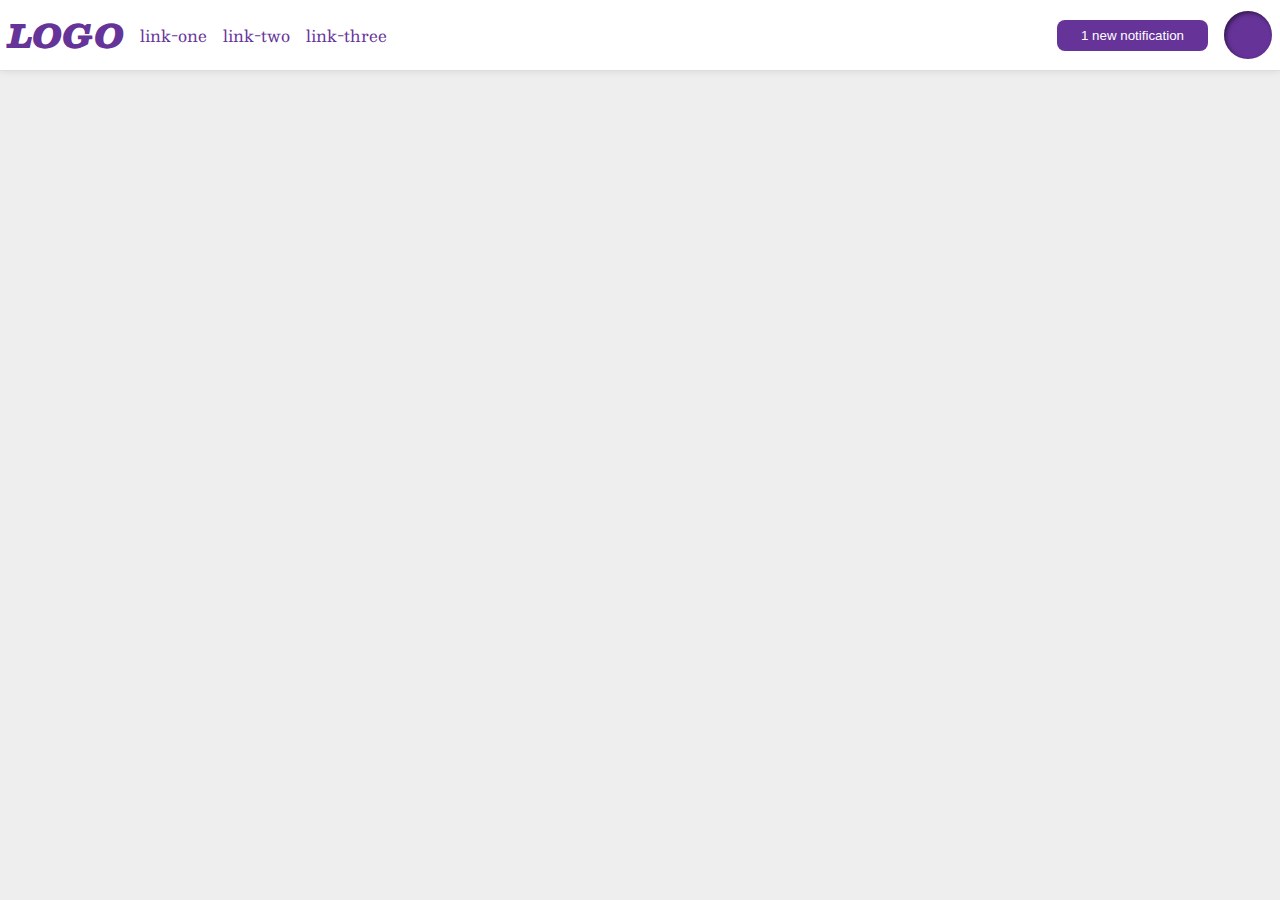
<file: flex/03-flex-header-2/index.html>
<!DOCTYPE html>
<html lang="en">
<head>
  <meta charset="UTF-8">
  <meta http-equiv="X-UA-Compatible" content="IE=edge">
  <meta name="viewport" content="width=device-width, initial-scale=1.0">
  <title>Flex Header 2</title>
  <link rel="stylesheet" href="style.css">
</head>
<body>
  <div class="header">
    <div class="left">
      <div class="logo">
        LOGO
      </div>
      <ul class="links">
        <li><a href="https://google.com">link-one</a></li>
        <li><a href="https://google.com">link-two</a></li>
        <li><a href="https://google.com">link-three</a></li>
      </ul>
    </div>
    <div class="right">
      <button class="notifications">
        1 new notification
      </button>
      <div class="profile-image"></div>
    </div>
  </div>
</body>
</html>
</file>
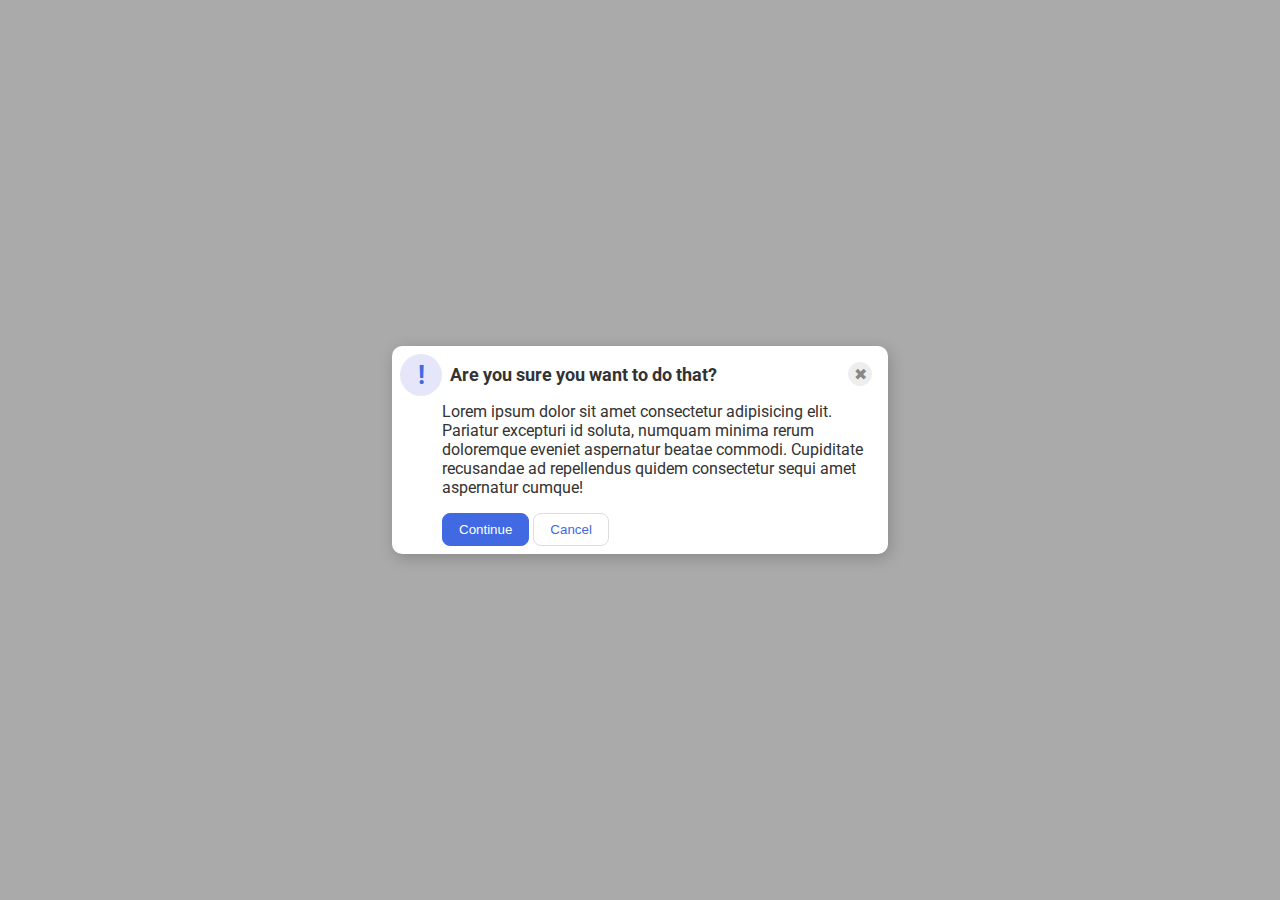
<file: flex/05-flex-modal/index.html>
<!DOCTYPE html>
<html lang="en">
  <head>
    <meta charset="UTF-8" />
    <meta http-equiv="X-UA-Compatible" content="IE=edge" />
    <meta name="viewport" content="width=device-width, initial-scale=1.0" />
    <link rel="stylesheet" href="style.css" />
    <title>Modal</title>
  </head>
  <body>
    <div class="modal">
      <div class="icon">!</div>
      <div class="container">
        <div class="header">
          Are you sure you want to do that?
          <button class="close-button">✖</button>
        </div>
        <div class="text">
          Lorem ipsum dolor sit amet consectetur adipisicing elit. Pariatur
          excepturi id soluta, numquam minima rerum doloremque eveniet
          aspernatur beatae commodi. Cupiditate recusandae ad repellendus quidem
          consectetur sequi amet aspernatur cumque!
        </div>
        <button class="continue">Continue</button>
        <button class="cancel">Cancel</button>
      </div>
    </div>
  </body>
</html>
</file>
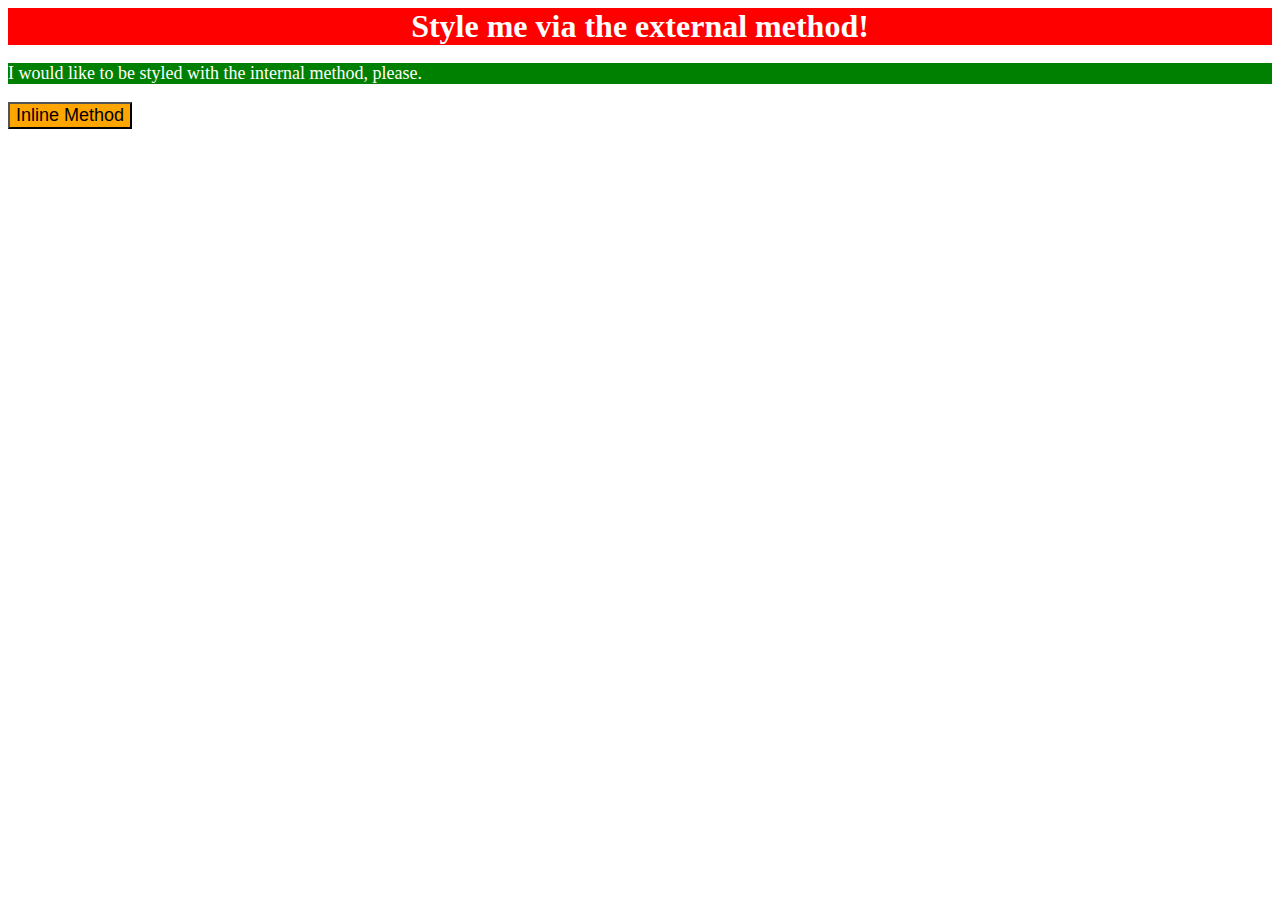
<file: foundations/01-css-methods/index.html>
<!DOCTYPE html>
<html lang="en">
  <head>
    <meta charset="UTF-8">
    <meta http-equiv="X-UA-Compatible" content="IE=edge">
    <meta name="viewport" content="width=device-width, initial-scale=1.0">
    <link rel="stylesheet" href="styles.css">
    <title>Methods for Adding CSS</title>
    <style>
      p {
        background-color: green;
        color: white;
        font-size: 18px;
      }
    </style>
  </head>
  <body>
    <div>Style me via the external method!</div>
    <p>I would like to be styled with the internal method, please.</p>
    <button style="background-color: orange; font-size: 18px;">Inline Method</button>
  </body>
</html>
</file>
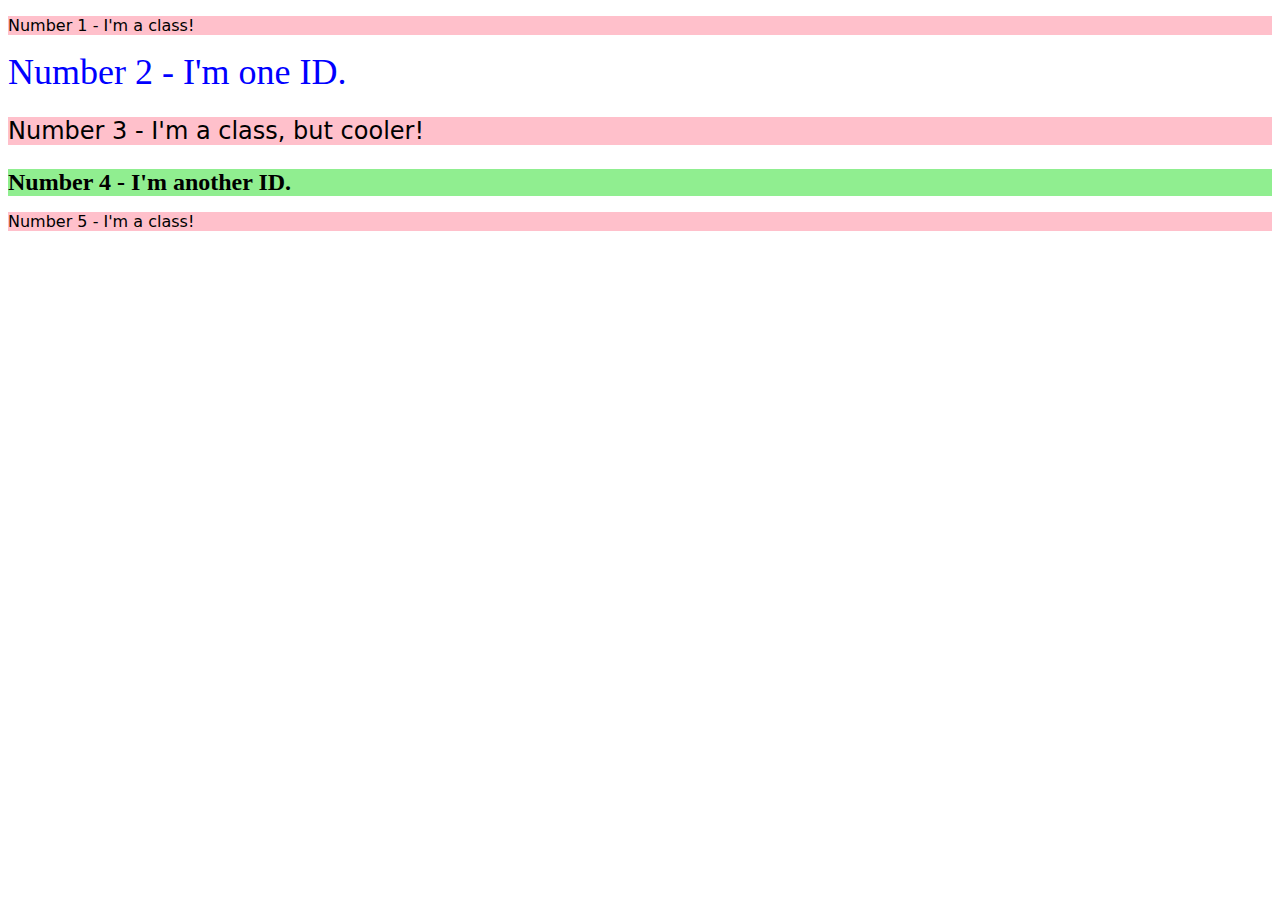
<file: foundations/02-class-id-selectors/index.html>
<!DOCTYPE html>
<html lang="en">
  <head>
    <meta charset="UTF-8">
    <meta http-equiv="X-UA-Compatible" content="IE=edge">
    <meta name="viewport" content="width=device-width, initial-scale=1.0">
    <title>Class and ID Selectors</title>
    <link rel="stylesheet" href="style.css">
  </head>
  <body>
    <p class="paragraph">Number 1 - I'm a class!</p>
    <div id="two">Number 2 - I'm one ID.</div>
    <p class="paragraph adjust-font-size">Number 3 - I'm a class, but cooler!</p>
    <div class="adjust-font-size" id="four">Number 4 - I'm another ID.</div>
    <p class="paragraph">Number 5 - I'm a class!</p>
  </body>
</html>
</file>
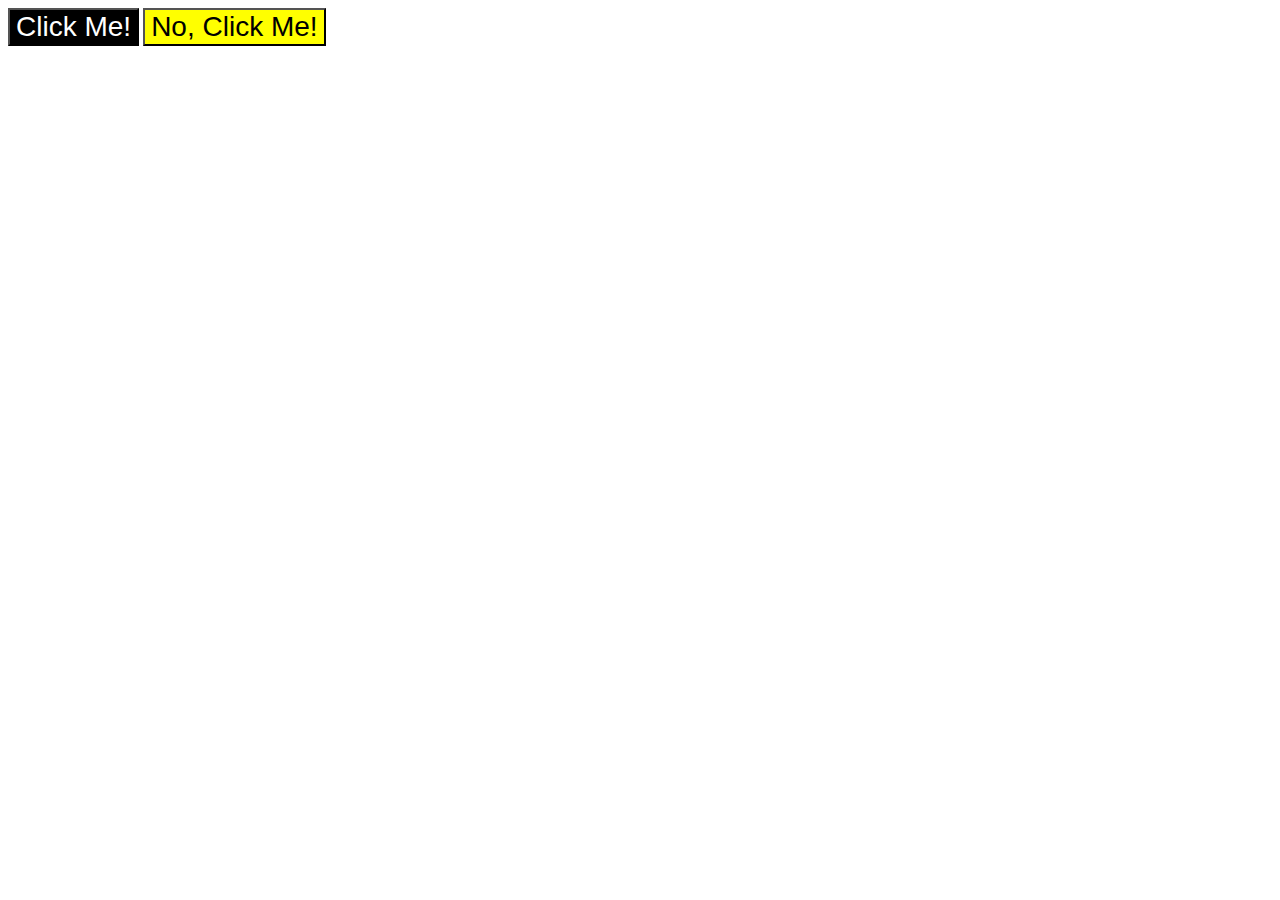
<file: foundations/03-grouping-selectors/index.html>
<!DOCTYPE html>
<html lang="en">
  <head>
    <meta charset="UTF-8">
    <meta http-equiv="X-UA-Compatible" content="IE=edge">
    <meta name="viewport" content="width=device-width, initial-scale=1.0">
    <title>Grouping Selectors</title>
    <link rel="stylesheet" href="style.css">
  </head>
  <body>
    <button class="adjust-font first-button">Click Me!</button>
    <button class="adjust-font second-button">No, Click Me!</button>
  </body>
</html>
</file>
<file: flex/03-flex-header-2/style.css>
/* this is some magical font-importing.  
you'll learn about it later. */
@import url('https://fonts.googleapis.com/css2?family=Besley:ital,wght@0,400;1,900&display=swap');

body {
  margin: 0;
  background: #eee;
  font-family: Besley, serif;
}

.header {
  display: flex;
  justify-content: space-between;
  padding: 8px;
  background: white;
  border-bottom: 1px solid #ddd;
  box-shadow: 0 0 8px rgba(0,0,0,.1);
}

.profile-image {
  background: rebeccapurple;
  box-shadow: inset 2px 2px 4px rgba(0,0,0,.5);
  border-radius: 50%;
  width: 48px;
  height: 48px;
}

.logo {
  color: rebeccapurple;
  font-size: 32px;
  font-weight: 900;
  font-style: italic;
}

button {
  border: none;
  border-radius: 8px;
  background: rebeccapurple;
  color: white;
  padding: 8px 24px;
}

a {
  /* this removes the line under our links */
  text-decoration: none;
  color: rebeccapurple;
}

ul {
  display: flex;
  margin: 0;
  padding: 0;
  gap: 16px;
  list-style-type: none;
}

.left, .right {
  display: flex;
  align-items: center;
  gap: 16px;
}
</file>
<file: flex/05-flex-modal/style.css>
@import url("https://fonts.googleapis.com/css2?family=Roboto:wght@400;700&display=swap");

html,
body {
  height: 100%;
}

body {
  font-family: Roboto, sans-serif;
  margin: 0;
  background: #aaa;
  color: #333;
  /* I'll give you this one for free lol */
  display: flex;
  align-items: center;
  justify-content: center;
}

.header {
  display: flex;
  justify-content: space-between;
  align-items: center;
  padding: 8px;
  margin-bottom: 8px;
  font-size: 18px;
  font-weight: bold;
}

.modal {
  display: flex;
  padding: 8px;
  background: white;
  width: 480px;
  border-radius: 10px;
  box-shadow: 2px 4px 16px rgba(0, 0, 0, 0.2);
}

.text {
  margin-bottom: 16px;
}

.icon {
  flex-shrink: 0;
  color: royalblue;
  font-size: 26px;
  font-weight: 700;
  background: lavender;
  width: 42px;
  height: 42px;
  border-radius: 50%;
  display: flex;
  align-items: center;
  justify-content: center;
}

.close-button {
  background: #eee;
  border-radius: 50%;
  color: #888;
  font-weight: 400;
  font-size: 16px;
  height: 24px;
  width: 24px;
  display: flex;
  align-items: center;
  justify-content: center;
  border: 1px solid #eee;
  padding: 0;
}

button {
  cursor: pointer;
  padding: 8px 16px;
  border-radius: 8px;
}

button.continue {
  background: royalblue;
  border: 1px solid royalblue;
  color: white;
}

button.cancel {
  background: white;
  border: 1px solid #ddd;
  color: royalblue;
}
</file>
<file: foundations/01-css-methods/styles.css>
div {
    background-color: red;
    color: white;
    font-size: 32px;
    text-align: center;
    font-weight: bold;
}
</file>
<file: foundations/02-class-id-selectors/style.css>
.paragraph {
    background-color: #ffc0cb;
    font-family: Verdana, "DejaVu Sans", sans-serif;
}

#two {
    color: #0000ff;
    font-size: 36px;
}

.adjust-font-size {
    font-size: 24px;
}

#four {
    background-color: #90ee90;
    font-weight: bold;
}
</file>
<file: foundations/03-grouping-selectors/style.css>
.adjust-font {
    font-family: Helvetica, "Times New Roman", sans-serif;
    font-size: 28px;
}

.first-button {
    background-color: hsl(0, 0%, 0%);
    color: rgb(255, 255, 255);
}

.second-button {
    background-color: #ffff00;
}
</file>
